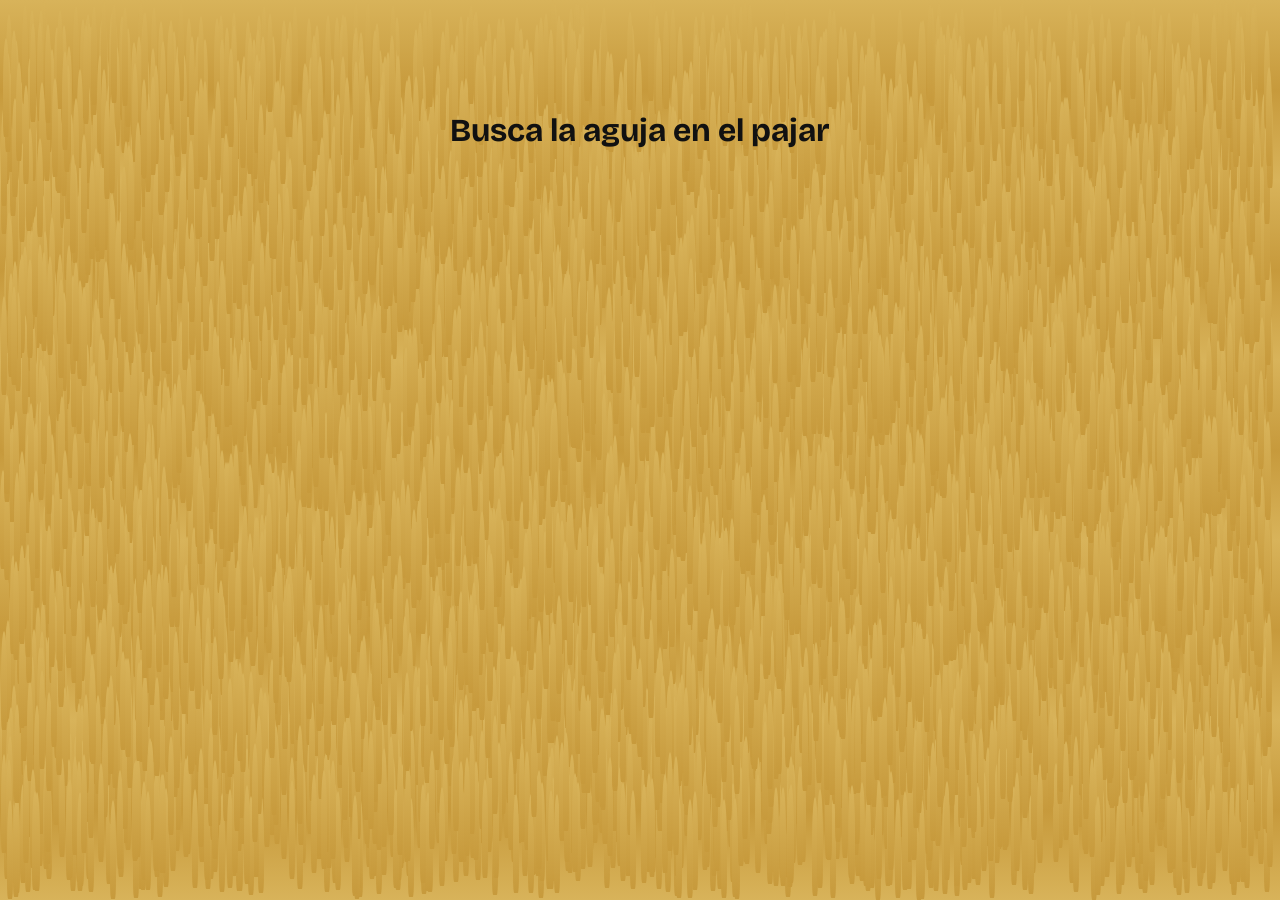
<file: index.html>
<!DOCTYPE html>
<html>
<head>
    <meta charset="UTF-8">
    <title>Encuentras la Aguja?</title>
    <link rel="stylesheet" href="style.css">
    <link href="https://fonts.googleapis.com/css2?family=Bricolage+Grotesque:opsz,wght@12..96,200..800&display=swap" rel="stylesheet">
    <script src="script.js" defer></script>
</head>
<body>
    <div id="fondo"></div>
    
    <div id="pradera"></div> 

    <div id="contenedor-titulo">
        <h1 id="titulo">Busca la aguja en el pajar</h1>
    </div>

    <div id="aguja"></div>
    
</body>
</html>
</file>
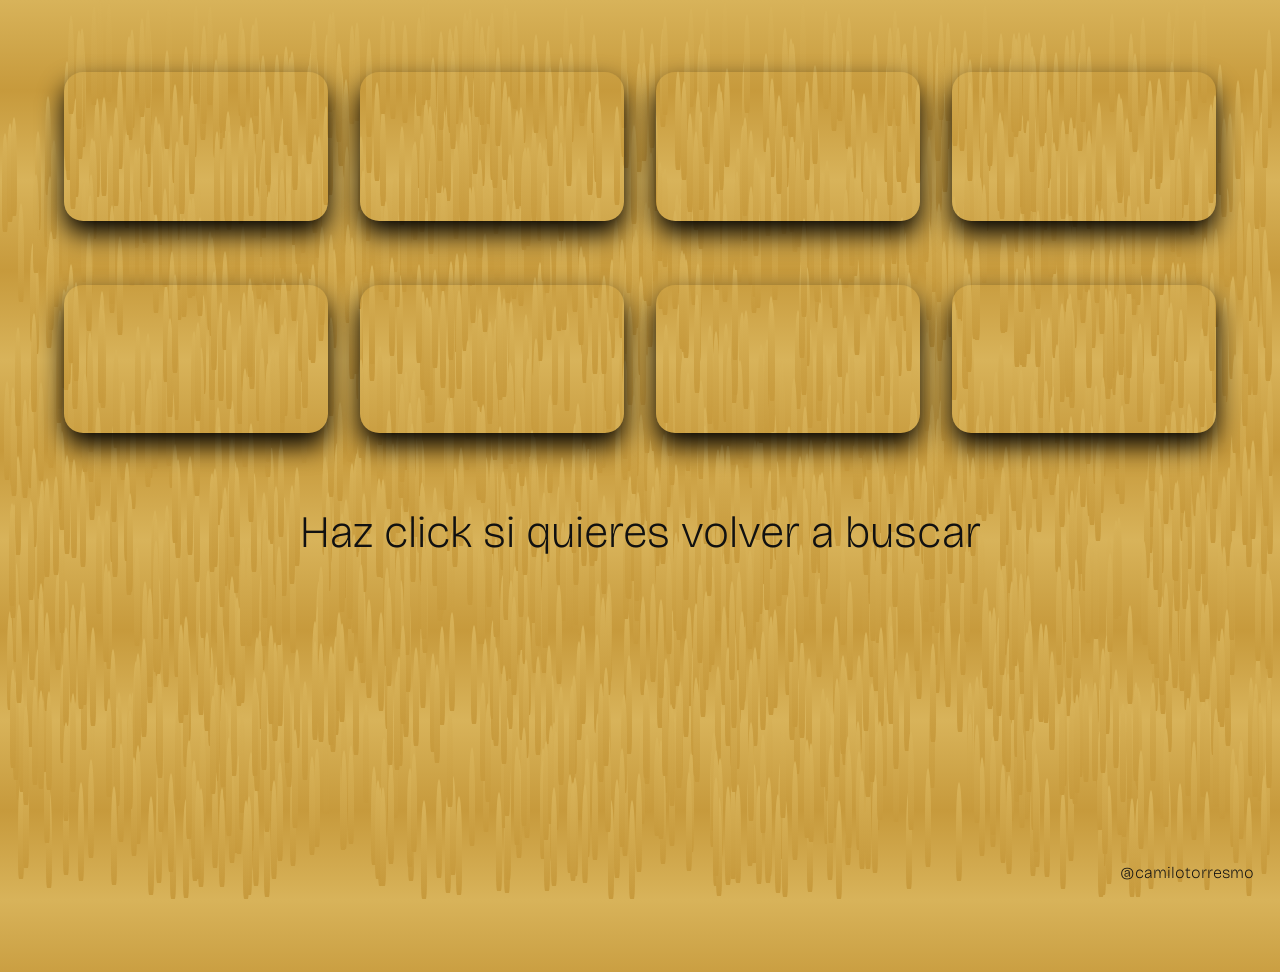
<file: pagina2.html>
<!DOCTYPE html>
<html>
<head>
    <meta charset="UTF-8">
    <title>Encontraste la Aguja</title>
    <link href="https://fonts.googleapis.com/css2?family=Bricolage+Grotesque:opsz,wght@12..96,200..800&display=swap" rel="stylesheet">
    <link rel="stylesheet" href="style.css">
    <script src="script.js" defer></script>
</head>
<body class="pagina2" id="fondo">

    <div id="pradera2"></div>

    <div class="grid">

        <a class="bloque" href="https://www.youtube.com/live/ixiNdOc47-U?t=2675" target="_blank">
            <iframe
                src="https://www.youtube.com/embed/ixiNdOc47-U?start=2675&autoplay=1&mute=1&controls=0&loop=1&playlist=ixiNdOc47-U"
                title="YouTube video player"
                frameborder="0"
                allow="accelerometer; autoplay; clipboard-write; encrypted-media; gyroscope; picture-in-picture; web-share"
                referrerpolicy="strict-origin-when-cross-origin"
                allowfullscreen>
            </iframe>
        </a>

        <a class="bloque" href="https://www.youtube.com/live/ixiNdOc47-U?t=5350" target="_blank">
            <iframe
                src="https://www.youtube.com/embed/ixiNdOc47-U?start=5350&autoplay=1&mute=1&controls=0&loop=1&playlist=ixiNdOc47-U"
                title="YouTube video player"
                frameborder="0"
                allow="accelerometer; autoplay; clipboard-write; encrypted-media; gyroscope; picture-in-picture; web-share"
                referrerpolicy="strict-origin-when-cross-origin"
                allowfullscreen>
            </iframe>
        </a>

        <a class="bloque" href="https://www.youtube.com/live/ixiNdOc47-U?t=8103" target="_blank">
            <iframe
                src="https://www.youtube.com/embed/ixiNdOc47-U?start=8103&autoplay=1&mute=1&controls=0&loop=1&playlist=ixiNdOc47-U"
                title="YouTube video player"
                frameborder="0"
                allow="accelerometer; autoplay; clipboard-write; encrypted-media; gyroscope; picture-in-picture; web-share"
                referrerpolicy="strict-origin-when-cross-origin"
                allowfullscreen>
            </iframe>
        </a>


        <a class="bloque" href="https://www.youtube.com/live/ixiNdOc47-U?t=12086" target="_blank">
            <iframe
                src="https://www.youtube.com/embed/ixiNdOc47-U?start=12086&autoplay=1&mute=1&controls=0&loop=1&playlist=ixiNdOc47-U"
                title="YouTube video player"
                frameborder="0"
                allow="accelerometer; autoplay; clipboard-write; encrypted-media; gyroscope; picture-in-picture; web-share"
                referrerpolicy="strict-origin-when-cross-origin"
                allowfullscreen>
            </iframe>
        </a>

        <a class="bloque" href="https://www.youtube.com/live/ixiNdOc47-U?t=10728" target="_blank">
            <iframe
                src="https://www.youtube.com/embed/ixiNdOc47-U?start=10728&autoplay=1&mute=1&controls=0&loop=1&playlist=ixiNdOc47-U"
                title="YouTube video player"
                frameborder="0"
                allow="accelerometer; autoplay; clipboard-write; encrypted-media; gyroscope; picture-in-picture; web-share"
                referrerpolicy="strict-origin-when-cross-origin"
                allowfullscreen>
            </iframe>
        </a>

        <a class="bloque" href="https://www.youtube.com/live/ixiNdOc47-U?t=15353" target="_blank">
            <iframe
                src="https://www.youtube.com/embed/ixiNdOc47-U?start=15353&autoplay=1&mute=1&controls=0&loop=1&playlist=ixiNdOc47-U"
                title="YouTube video player"
                frameborder="0"
                allow="accelerometer; autoplay; clipboard-write; encrypted-media; gyroscope; picture-in-picture; web-share"
                referrerpolicy="strict-origin-when-cross-origin"
                allowfullscreen>
            </iframe>
        </a>

        <a class="bloque" href="https://www.youtube.com/live/ixiNdOc47-U?t=24039" target="_blank">
            <iframe
                src="https://www.youtube.com/embed/ixiNdOc47-U?start=24039&autoplay=1&mute=1&controls=0&loop=1&playlist=ixiNdOc47-U"
                title="YouTube video player"
                frameborder="0"
                allow="accelerometer; autoplay; clipboard-write; encrypted-media; gyroscope; picture-in-picture; web-share"
                referrerpolicy="strict-origin-when-cross-origin"
                allowfullscreen>
            </iframe>
        </a>

        <a class="bloque" href="https://www.youtube.com/live/ixiNdOc47-U?t=2675" target="_blank">
            <iframe
                src="https://www.youtube.com/embed/ixiNdOc47-U?start=2775&autoplay=1&mute=1&controls=0&loop=1&playlist=ixiNdOc47-U"
                title="YouTube video player"
                frameborder="0"
                allow="accelerometer; autoplay; clipboard-write; encrypted-media; gyroscope; picture-in-picture; web-share"
                referrerpolicy="strict-origin-when-cross-origin"
                allowfullscreen>
            </iframe>
        </a>

    </div>

    <div id="volver">
        <a href="index.html">Haz click si quieres volver a buscar</a>
    </div>

    <div id="instagram">
        <a href="https://www.instagram.com/camilotorresmo/" target="_blank" rel="noopener" style="cursor: default; color: inherit; text-decoration: none;">@camilotorresmo</a>
    </div>

</body>
</html>
</file>
<file: style.css>
body {
    margin: 0;
    font-family: "Bricolage Grotesque", sans-serif;
    font-weight: 200;
    font-style: normal;
    font-variation-settings:
      "wdth" 100;
    color: #111111;
    font-optical-sizing: auto;
    width: 100%;
    height: 100%;
    overflow: hidden; 
}

#fondo {
    position: relative;
    width: 100vw;
    /* full viewport width significa ancho de la ventana gráfica */
    height: 100vh;
    transition: background 5s ease;
    background: repeating-linear-gradient(to bottom,
            #d8b35a 0vh,
            #c79a3c 10vh,
            #d8b35a 20vh); 
    background-size: 100% 20vh; 
    animation: caida 5s infinite linear;
    z-index: 0;
}

@keyframes caida {
    from {
        background-position: 0 0;
    }

    to {
        background-position: 0 20vh;
    }
}

#pradera {
    position: absolute;
    top: 0;
    left: 0;
    width: 100vw;
    height: 100vh;
    z-index: 2;
    pointer-events: none; 
}

#pradera2 {
    position: fixed;
    top: 0;
    left: 0;
    width: 100vw;
    height: 100vh;
    z-index: 1;
    pointer-events: none; 
}


#titulo {
    position: absolute;
    top: 10vh;
    width: 100%;
    text-align: center;
    z-index: 3;
    pointer-events: none; 
}

#aguja {
    position: absolute;
    width: 0.25%;
    height: 2.5%;
    background: linear-gradient(to bottom right,
        #aaaaaa 0%,
        #aaaaaa 30%,
        #c0c0c0 50%,
        #aaaaaa 70%,
        #aaaaaa 100%);
    border-radius: 60% 60% 40% 40%;
    box-shadow: inset 0 0.09vh 0.2vh black;
    z-index: 1;
    cursor: default;
}

.pajar {
    position: absolute;
    width: 0.5%;
    height: 11%;
    background:
        linear-gradient(to bottom,
            #d8b35a 0%,
            #c79a3c 100%);
    border-radius: 50% 50% 20% 20%;
    will-change: transform;
    z-index: 2;
    transform-origin: bottom center;
}

.grid {
    display: grid;
    position: relative;
    grid-template-columns: repeat(4, 1fr);
    column-gap: 2.5vw;
    row-gap: 5vw;

    margin-left: 5vw;
    margin-right: 5vw;
    margin-top: 8vh;
    margin-bottom: 8vh;
    z-index: 5;
}

.bloque {
    position: relative;
    width: 100%;
    aspect-ratio: 16 / 9; 
    border-radius: 1.5vw;
    overflow: hidden;
    box-shadow: 0 1vw 2vw black;
    transition: transform 0.3s ease;
    z-index: 5;
}

.bloque:hover {
    transform: scale(1.06);
}

.bloque iframe {
    width: 100%;
    height: 100%;
    border: none;
}

#volver {
    position: relative;
    width: 100%;
    text-align: center;
    margin-top: 4vh;
    margin-bottom: 6vh;
    font-family: "Bricolage Grotesque", sans-serif;
    font-size: 5vh;
    font-weight: 200;
    color: #111111;
    z-index: 6;
}

#volver a {
    color: #111111;
    text-decoration: none;
}

#volver:hover {
    transform: scale(1.02);
}

#instagram {
    position: fixed;
    bottom: 2vh;
    right: 2vw;
    font-family: "Bricolage Grotesque", sans-serif;
    font-size: 1.8vh;
    color: #111111;
    z-index: 6;
}
</file>
